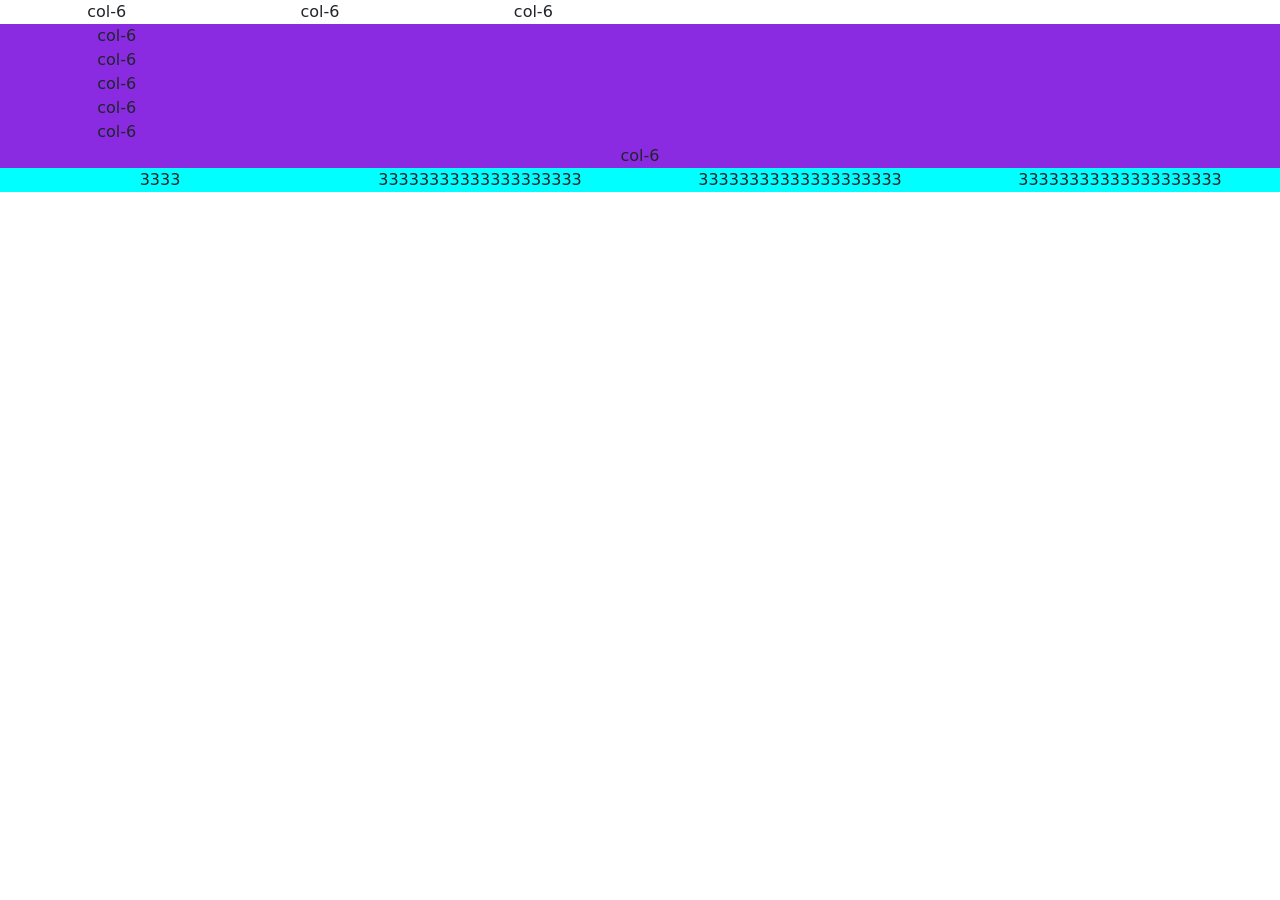
<file: Practice HTML and CSS/Boosttrap grid layout/index.html>
<!DOCTYPE html>
<html lang="en">
<head>
    <meta charset="UTF-8">
    <meta name="viewport" content="width=device-width, initial-scale=1.0">
    <title>Document</title>
    <link rel="stylesheet" href="./style.css">
        <link rel="stylesheet" href="./bootstrap-5.3.3-dist/css/bootstrap.css">

</head>
<body>
    <div class="container-fluid  text-center">
        <div class="row">
            <div class="col-2">
col-6
            </div>
            <div class="col-2">
                col-6
                            </div>
                            <div class="col-2">
                                col-6
                                            </div>
            <div class="col-sm-6 col-md-12">
                <div class="col-2">
                    col-6
                                </div><div class="col-2">
                                    col-6
                                                </div><div class="col-2">
                                                    col-6
                                                                </div><div class="col-2">
                                                                    col-6
                                                                                </div><div class="col-2">
                col-6
                            </div>
                col-6
            </div>
            <div class="col-3">
                3333
            </div>
            <div class="col-3">
                33333333333333333333
            </div>
            <div class="col-3">
                33333333333333333333
            </div>
              <div class="col-3">
                33333333333333333333
            </div>
        </div>
    </div>
</body>
</html>
</file>
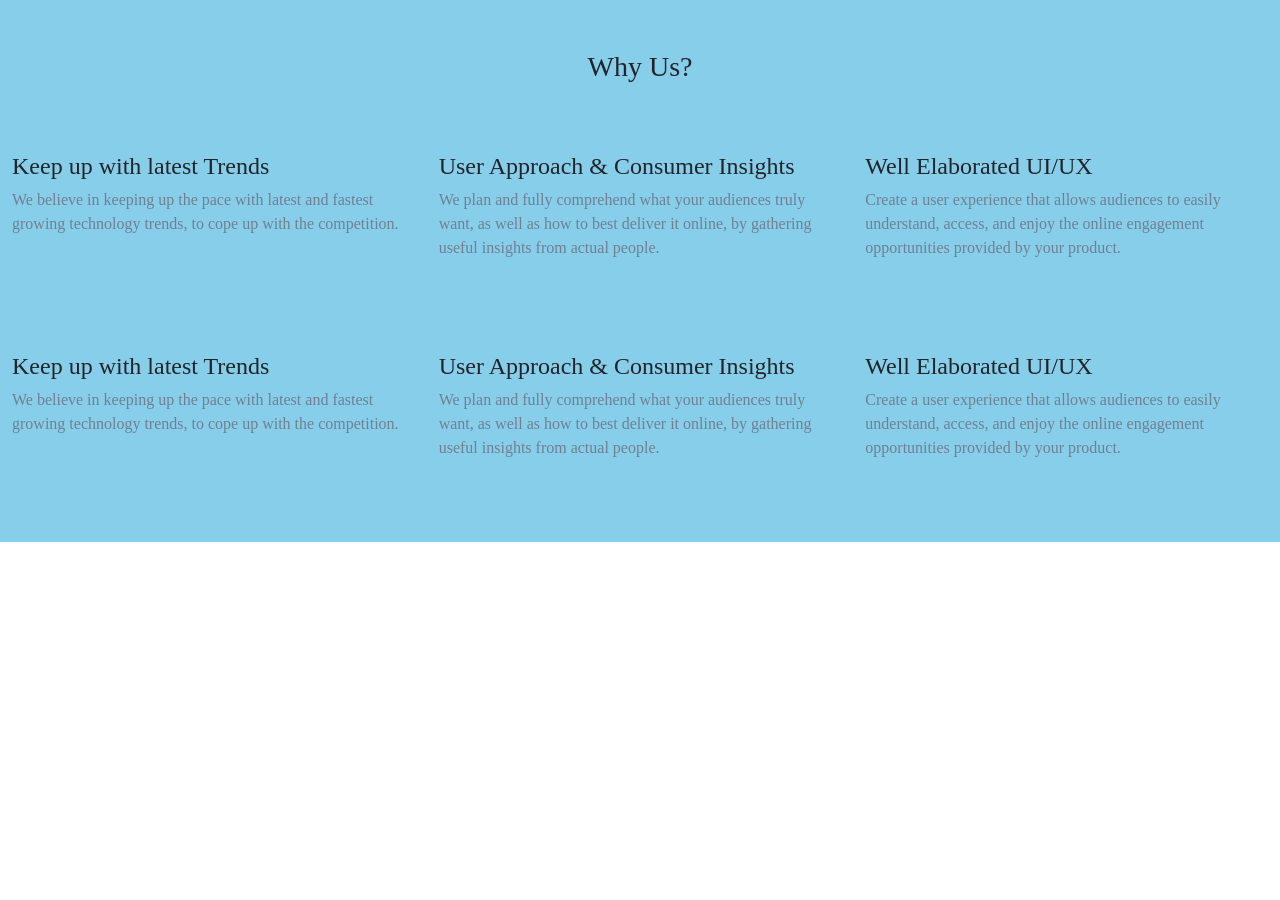
<file: Practice HTML and CSS/Boosttrap responsive design/index.html>
<!DOCTYPE html>
<html lang="en">
<head>
    <meta charset="UTF-8">
    <meta name="viewport" content="width=device-width, initial-scale=1.0">
        <title>Document</title>
        <link rel="stylesheet" href="./Boosttrap grid layout/bootstrap-5.3.3-dist/css/bootstrap.css">
        <link rel="stylesheet" href="./abc.css">
    </head>
<body>
    <!-- <p>Lorem ipsum dolor sit, amet consectetur adipisicing elit. Sapiente itaque veritatis molestias enim voluptatum nemo, dolores doloribus quas ducimus blanditiis dolor, libero commodi adipisci reiciendis? Tempora harum obcaecati dolorem numquam?</p> -->

   <div class="container-fluid why-us-section">
    <div class="row">
        <div style="padding: 50px;" class="col-sm-12 text-center"><h3>Why Us?</h3></div>
        <div style="padding-top: 10px; height: 200px;" class="col-sm-4">
            <h4>Keep up with latest Trends</h4>
            <p>We believe in keeping up the pace with latest and fastest growing technology trends, to cope up with the competition.</p>
        </div>
        <div style="padding-top: 10px; height: 200px;" class="col-sm-4">
            <h4>User Approach & Consumer Insights</h4>
            <p>We plan and fully comprehend what your audiences truly want, as well as how to best deliver it online, by gathering useful insights from actual people.</p>
        </div>
        <div style="padding-top: 10px; height: 200px;" class="col-sm-4">
            <h4>Well Elaborated UI/UX</h4>
            <p>Create a user experience that allows audiences to easily understand, access, and enjoy the online engagement opportunities provided by your product.</p>

        </div>
        <div style="padding-top: 10px; height: 200px;" class="col-sm-4">
            <h4>Keep up with latest Trends</h4>
            <p>We believe in keeping up the pace with latest and fastest growing technology trends, to cope up with the competition.</p>
        </div>
        <div style="padding-top: 10px; height: 200px;" class="col-sm-4">
            <h4>User Approach & Consumer Insights</h4>
            <p>We plan and fully comprehend what your audiences truly want, as well as how to best deliver it online, by gathering useful insights from actual people.</p>
        </div>
        <div style="padding-top: 10px; height: 200px;" class="col-sm-4">
            <h4>Well Elaborated UI/UX</h4>
            <p>Create a user experience that allows audiences to easily understand, access, and enjoy the online engagement opportunities provided by your product.</p>

        </div>
    </div>
    
   </div>
</body>
</html>
</file>
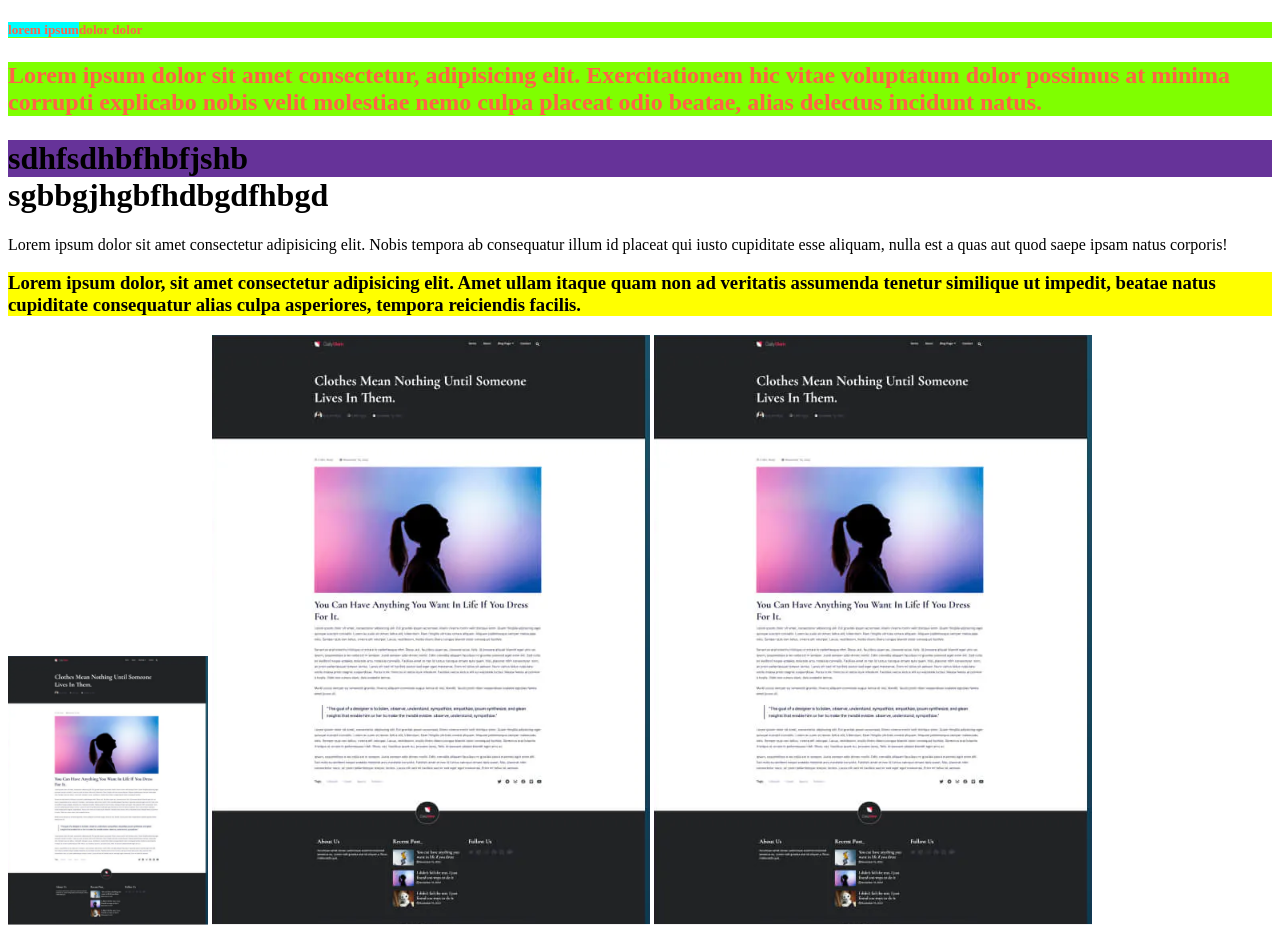
<file: Practice HTML and CSS/CSS Selectors/index.html>
<!DOCTYPE html>
<html lang="en">
<head>
    <meta charset="UTF-8">
    <meta name="viewport" content="width=device-width, initial-scale=1.0">
    <title>Document</title>
    <link rel="stylesheet" href="./style.css">
</head>
<body>
    <div class="">
        <h5>
        <p><b>lorem ipsum</b>dolor dolor</p>

    </h5>
    <h2><p>Lorem ipsum dolor sit amet consectetur, adipisicing elit. Exercitationem hic vitae voluptatum dolor possimus at minima corrupti explicabo nobis velit molestiae nemo culpa placeat odio beatae, alias delectus incidunt natus.</p></h2>

    </div>

    <h1>
        
        <div>sdhfsdhbfhbfjshb</div>sgbbgjhgbfhdbgdfhbgd</h1>

        <span>Lorem ipsum dolor sit amet consectetur adipisicing elit. Nobis tempora ab consequatur illum id placeat qui iusto cupiditate esse aliquam, nulla est a quas aut quod saepe ipsam natus corporis!</span>
        <h3>Lorem ipsum dolor, sit amet consectetur adipisicing elit. Amet ullam itaque quam non ad veritatis assumenda tenetur similique ut impedit, beatae natus cupiditate consequatur alias culpa asperiores, tempora reiciendis facilis.</h3>
<img src="./Screenshot 2024-05-10 171723.png" alt="Screenshot">
<img src="./Screenshot 2024-05-10 171723.png" alt="pic">
<img src="./Screenshot 2024-05-10 171723.png">




</body>


</html>
</file>
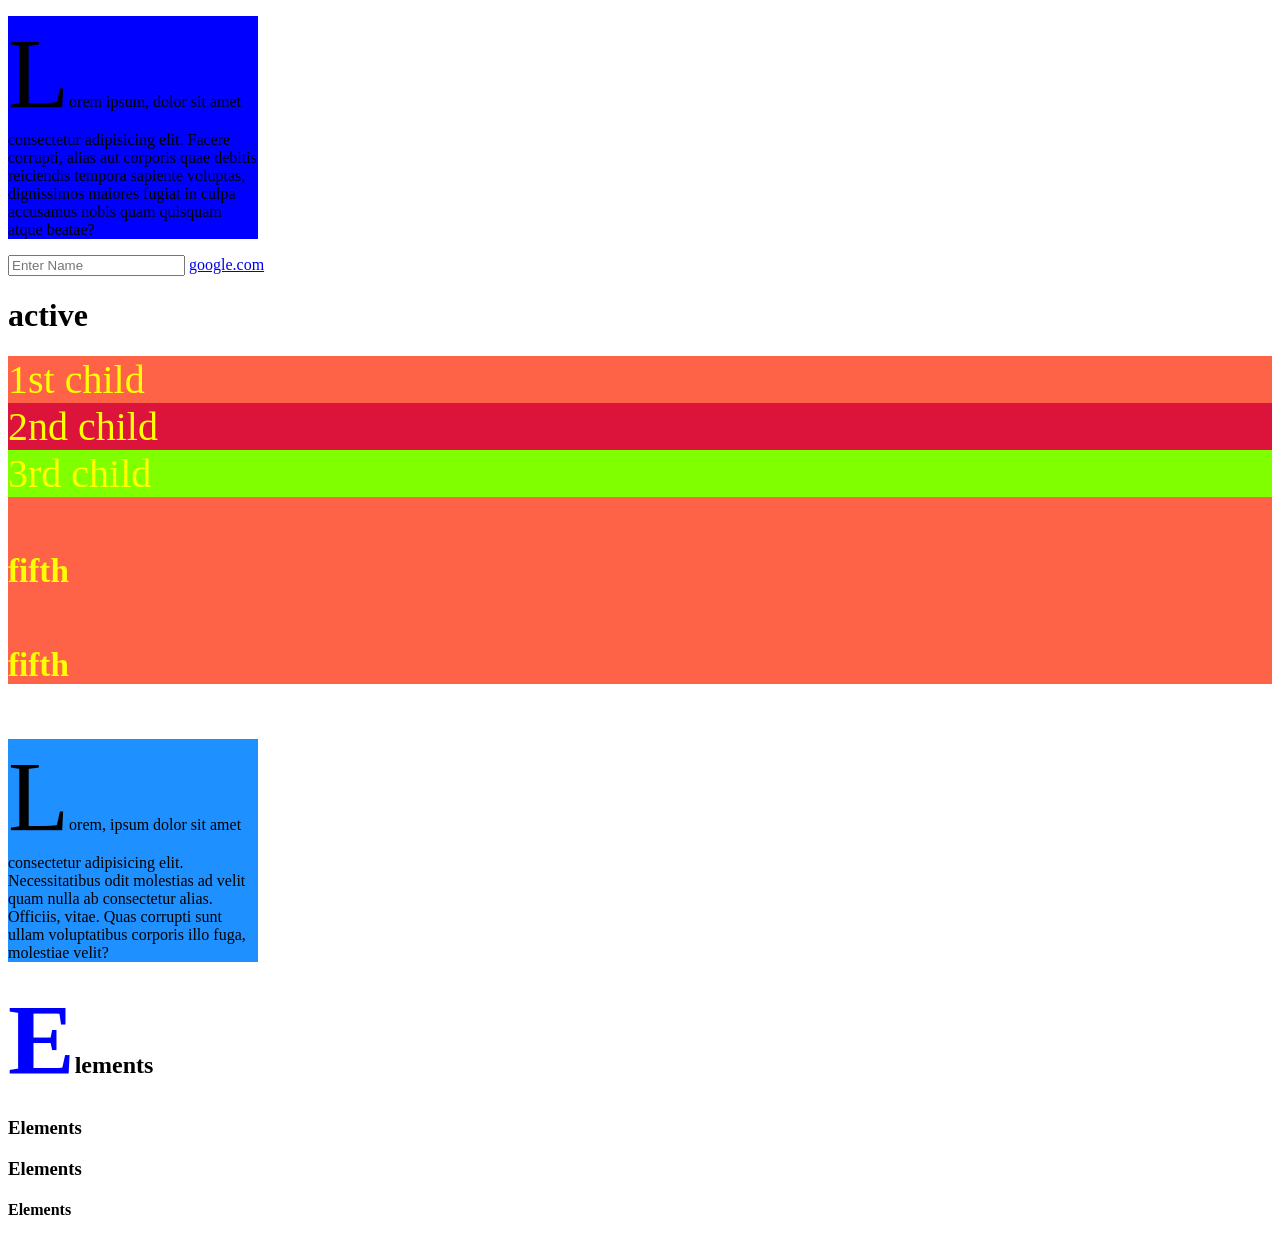
<file: Practice HTML and CSS/Pseudo classes and pseudo elements/index.html>
<!DOCTYPE html>
<html lang="en">
<head>
    <meta charset="UTF-8">
    <meta name="viewport" content="width=device-width, initial-scale=1.0">
    <title>Practice</title>
    <link rel="stylesheet" href="./style.css">

</head>
<body>
    <p class="para">Lorem ipsum, dolor sit amet consectetur adipisicing elit. Facere corrupti, alias aut corporis quae debitis reiciendis tempora sapiente voluptas, dignissimos maiores fugiat in culpa accusamus nobis quam quisquam atque beatae?</p>
<input type="text" name="Type name" placeholder="Enter Name" id="">
<a href="google.com">google.com </a>
<h1>active</h1>
<div class="">
    <div class="">1st child</div>
    <div class="">2nd child</div>
    <div class="">3rd child</div>
    <h5>fifth</h5>
    <h5>fifth</h5>
</div>

<p>Lorem, ipsum dolor sit amet consectetur adipisicing elit. Necessitatibus odit molestias ad velit quam nulla ab consectetur alias. Officiis, vitae. Quas corrupti sunt ullam voluptatibus corporis illo fuga, molestiae velit?</p>

<h2>Elements</h2>
<h3>Elements</h3>
<h3 class="class">Elements</h3>
<h4>Elements</h4>



</body>
</html>
</file>
<file: Practice HTML and CSS/Boosttrap grid layout/style.css>
.col-6, .col-sm-6{
    background-color: blueviolet;
}

/* .col-2{
    background-color: rgb(2, 248, 55);
} */

.col-3{
    background-color: aqua;
}
</file>
<file: Practice HTML and CSS/Boosttrap responsive design/abc.css>
/* p{
    background-color: aqua;
    padding-top: 50px;
    width: 300px;
    height: 300px;
}

p:hover{
    background-color: blue;
    transition-duration: 2s;
    padding-top: 200px;
    width: 400px;
    height: 500px;
} */

.container-fluid{
    font-family: 'Times New Roman', Times, serif;
}

p{
    color: slategray;
}

.why-us-section{
    background-color: skyblue;
}
</file>
<file: Practice HTML and CSS/CSS Selectors/style.css>
/* '*' is the universal selector */
/* 'p(parent tag), b(child tag)' it's apply css to the child b tag which parent is p 
it does'nt matter that its 1st child or 3rd chaild or any child but it must be child*/
p b{
    background-color: aqua;
}

div li {
    color: yellow;
}

div p {
    color: tomato;
    background-color: chartreuse;
}
/* 'h1 > div'it's means that if div tag is the child tag of h1 then apply css on it 
otherwise its not apllied. it is applied div tag is the 1st child */
h1 > div{
background-color: rebeccapurple;
}

/* ?+?  It's means if both are siblings(like header and body) tag
 then css apply on just second tag */
/* span + h3{
    background-color: yellow;
} */
/* It is same like + */
span ~ h3 {
    background-color: yellow;
}

/* 
it's means select that tag which has alt attribute on it 
then apply css on it we can use here like div[id],div[class]...etc. */
/* img[alt]{
    width: 200px;
} */

/* WE CAN USE ALSO LIKE IT */
img[alt ="Screenshot"]{
    width: 200px;
}
</file>
<file: Practice HTML and CSS/Pseudo classes and pseudo elements/style.css>
p{
    background-color: blue;
    width: 250px;
}

p:hover{           /*this is called pseudo class*/
    background-color: aqua;
    width: 200px;
}

input:focus{
    background-color: aqua;
}


a:visited{
    color: red;
    background-color: aqua;
}

h1:active{
    color: aqua;
    background-color: blue;
}




/* Pseudo Elements */
h2::first-letter{
    font-size: 100px;
    color: blue;
}

p::first-letter{
    font-size: 100px;
}

/* 
h3::after{
    content: "After";
} */


/* body::after{
    content: "loremLorem ipsum, dolor sit amet consectetur adipisicing elit. Facere corrupti, alias aut corporis quae debitis reiciendis tempora sapiente voluptas, dignissimos maiores fugiat in culpa accusamus nobis quam quisquam atque beatae?";

} */


p:not(.para){
background-color: dodgerblue;
}



div :nth-child(3){
background-color: chartreuse;
}

div :nth-child(2){
    background-color: crimson;
    }


div:has(h5){    /* Agr div ma h5 tag ha to is ko target kro*/
    color: yellow;
    font-size: 40px;
}



div:is(div, h5){
    background-color: tomato;
}  /*it's mean jis div tag ma div or h5 tag dono hn to pury div ko target kro*/
</file>
